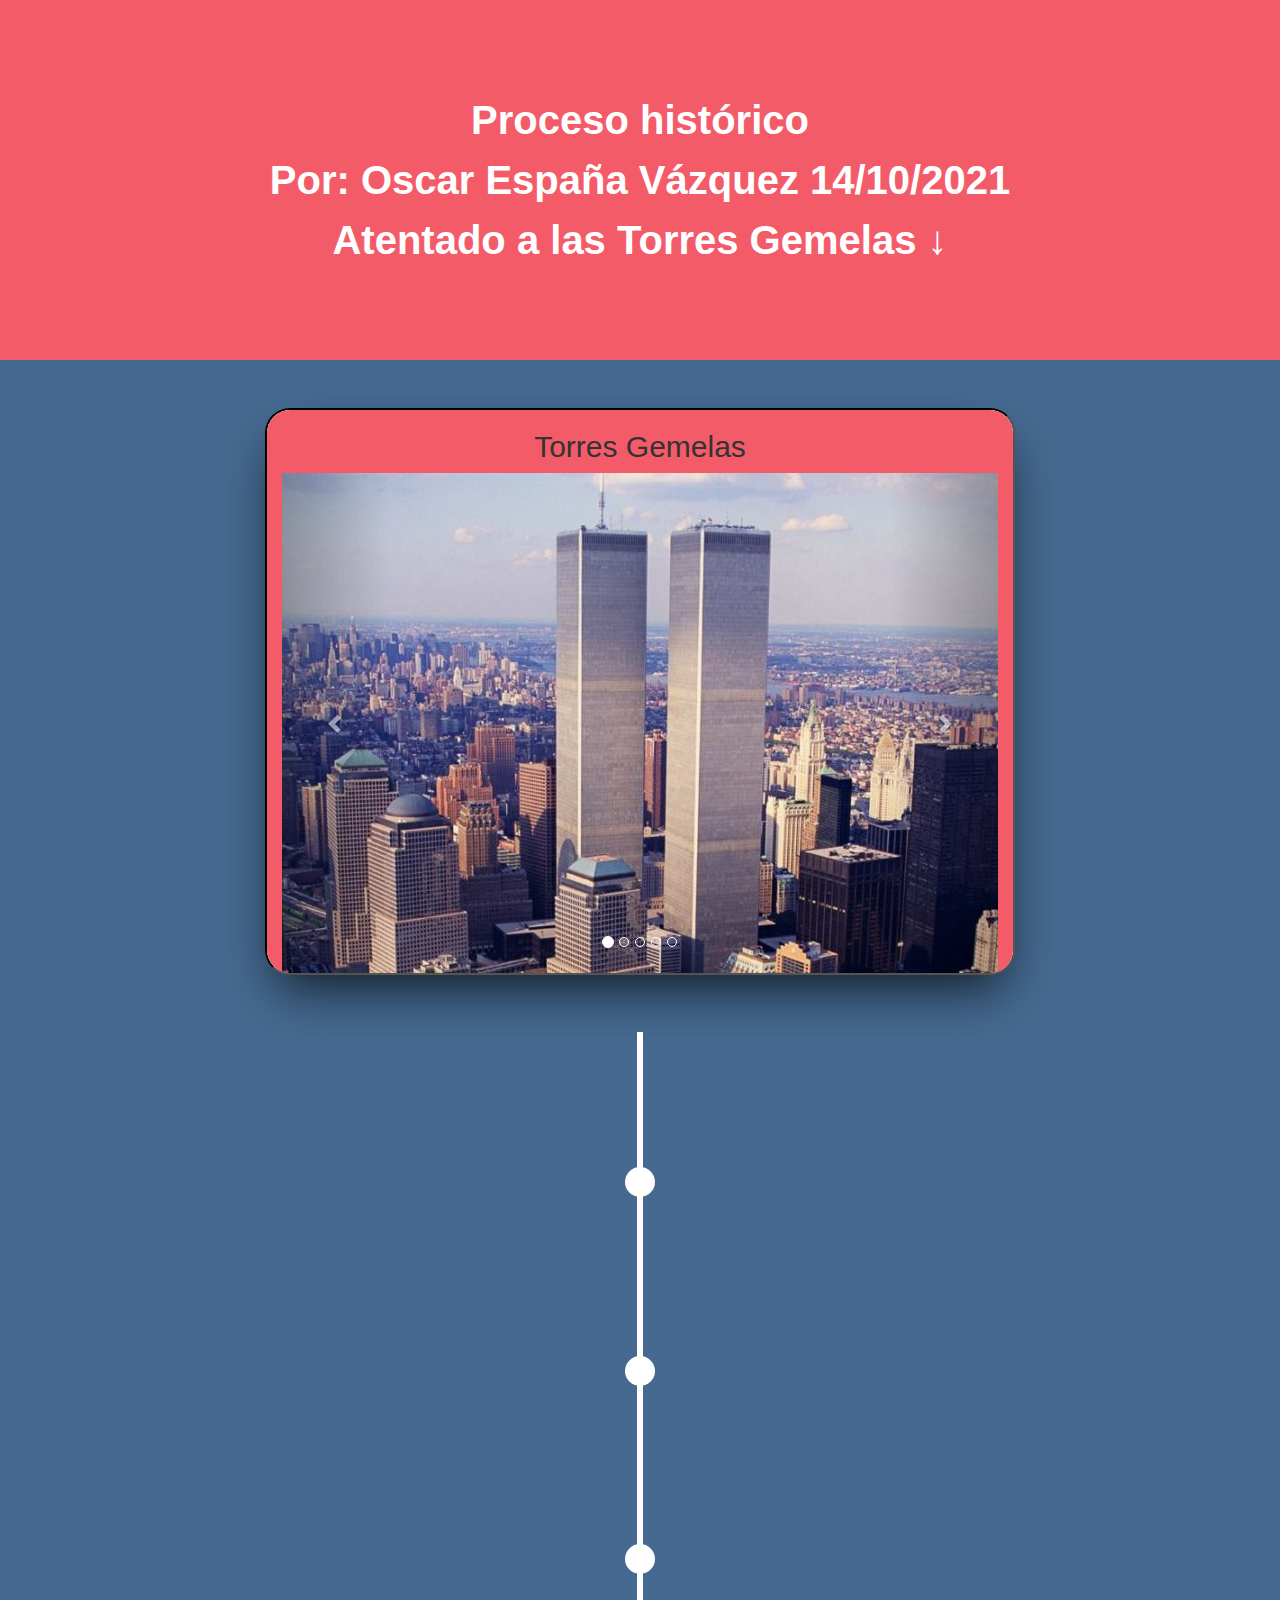
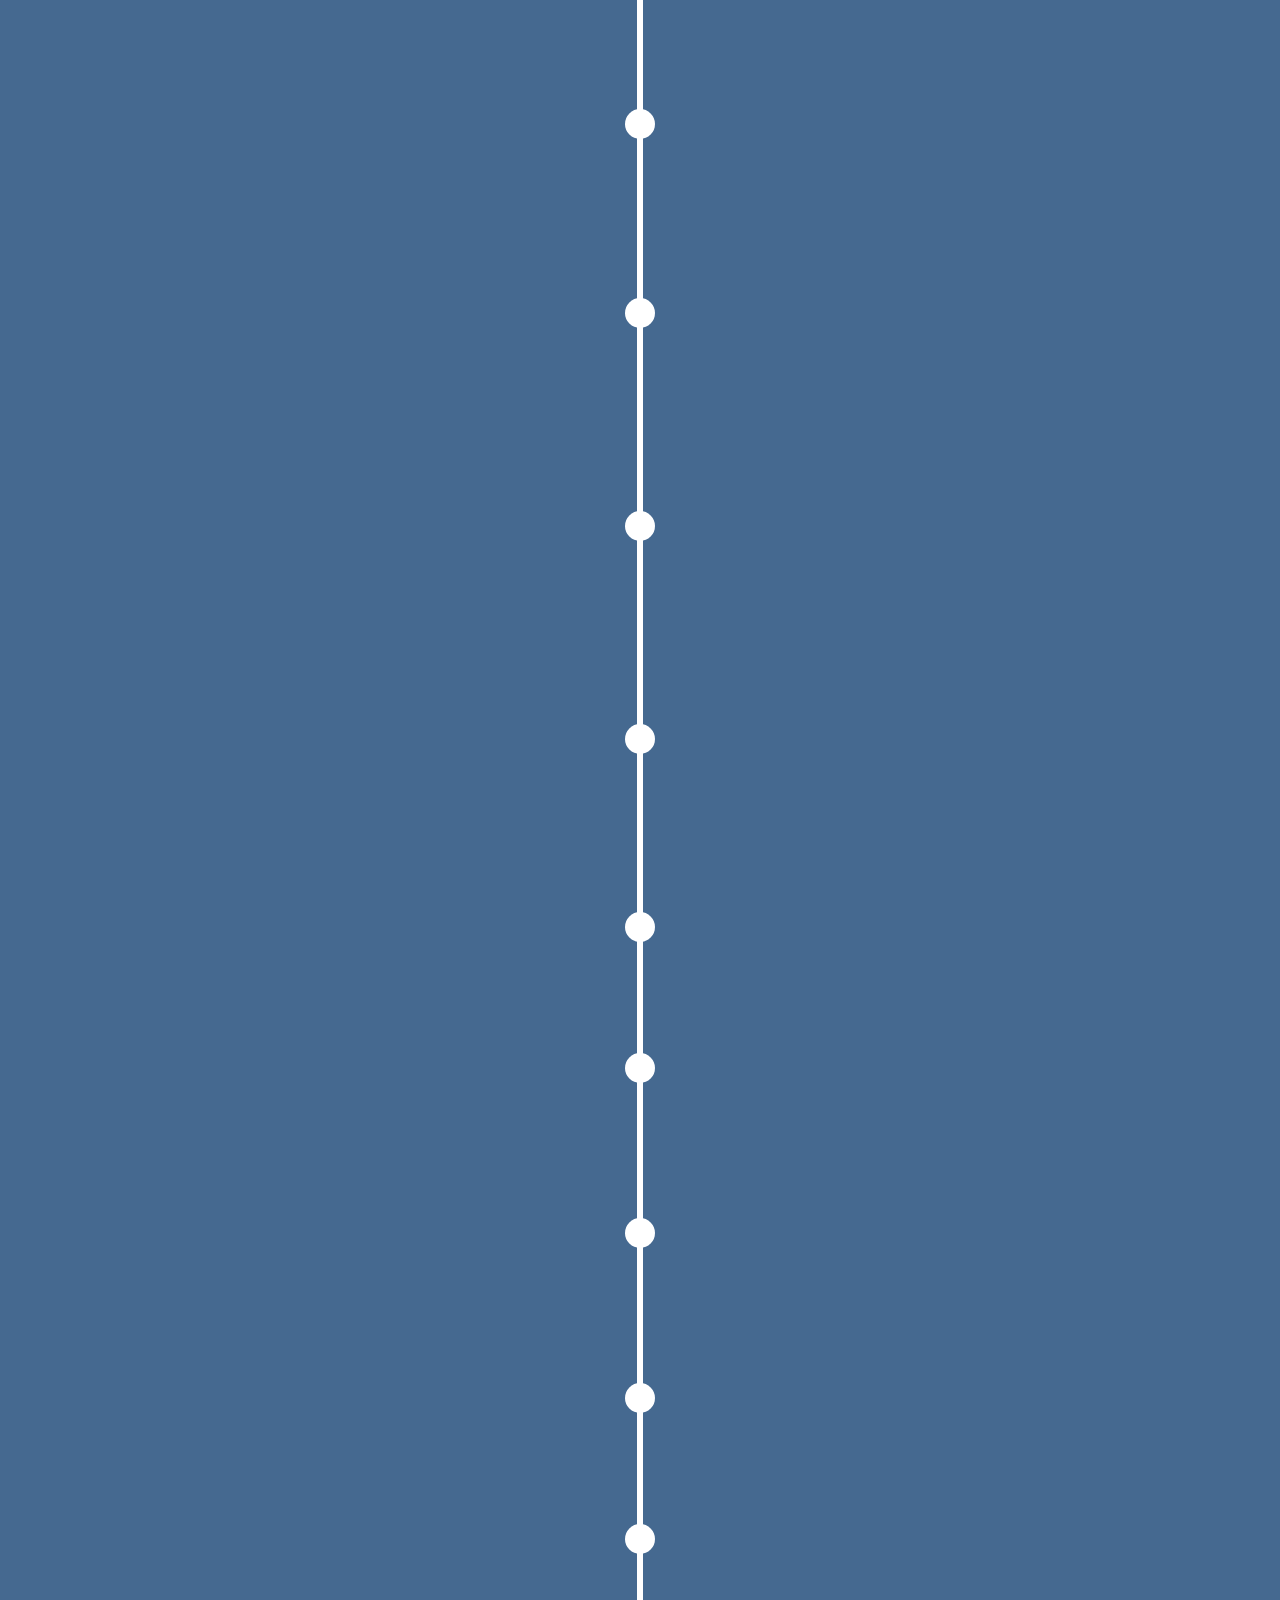
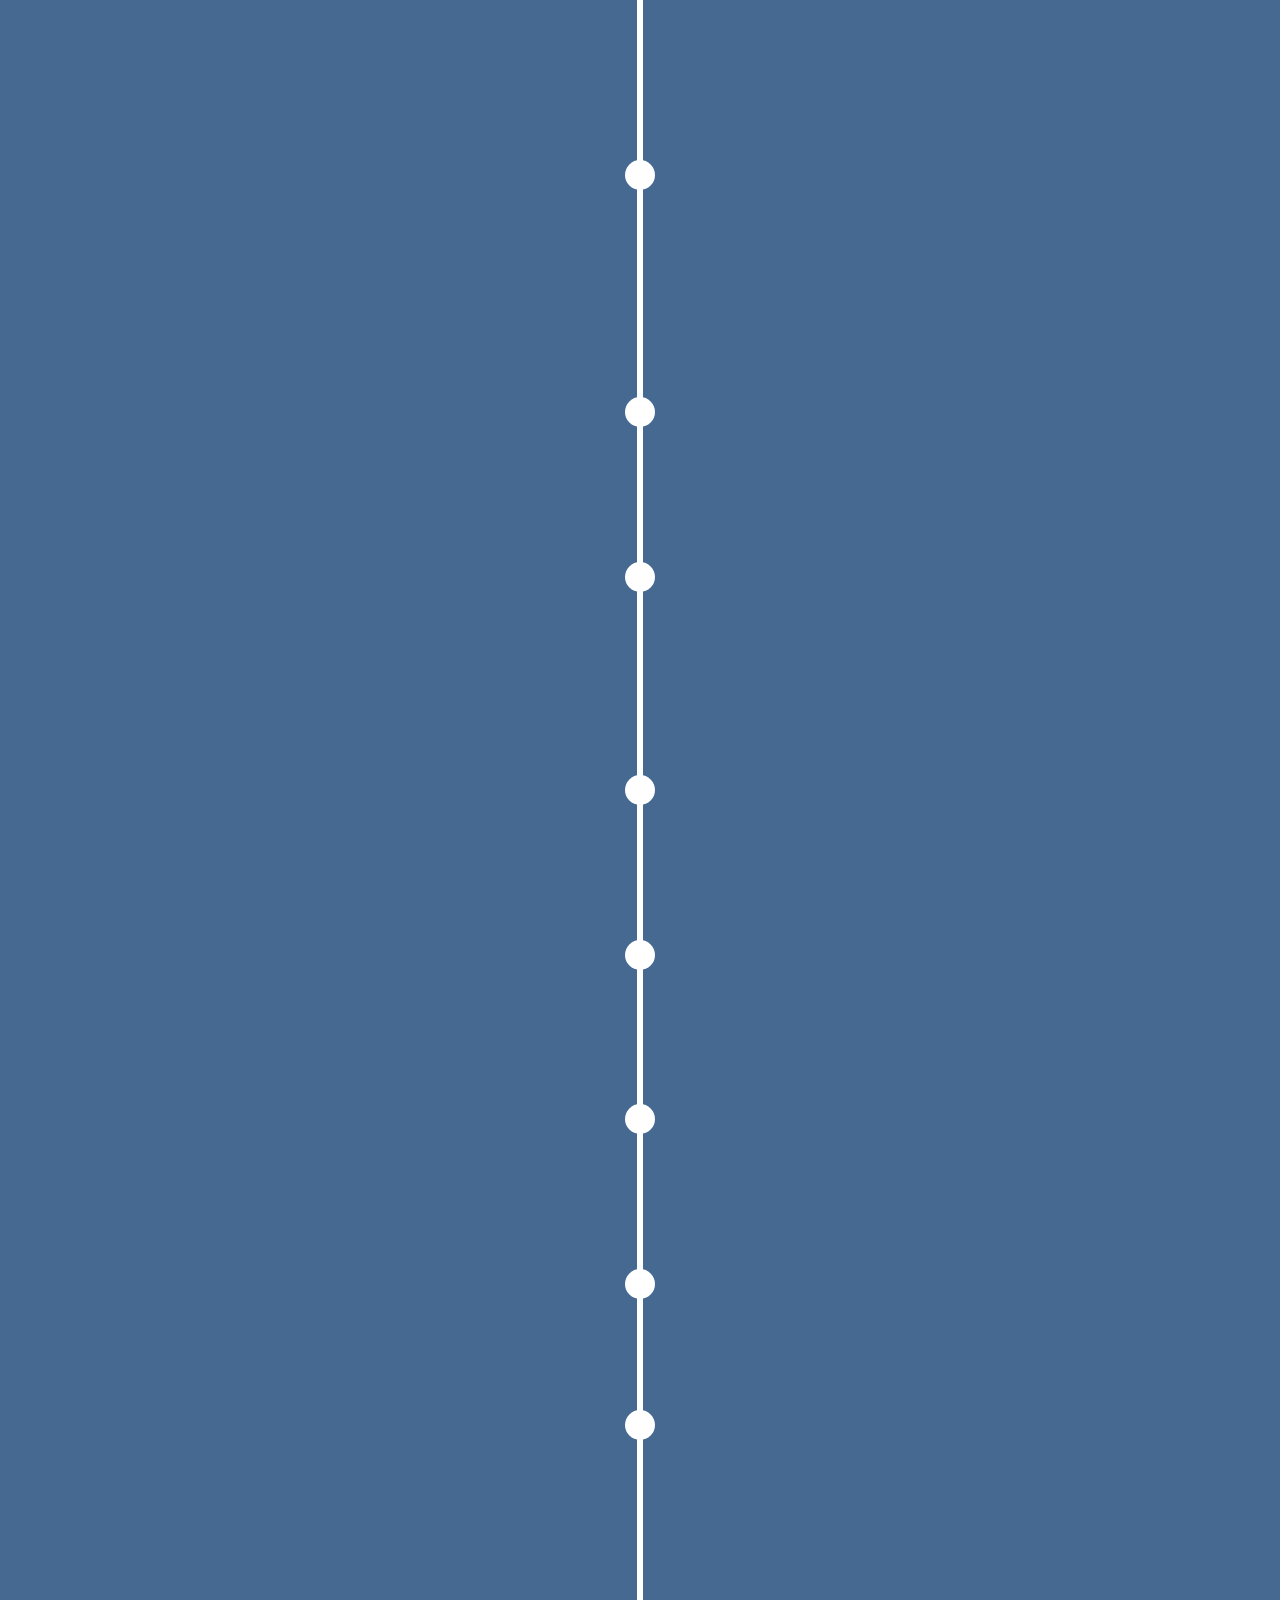
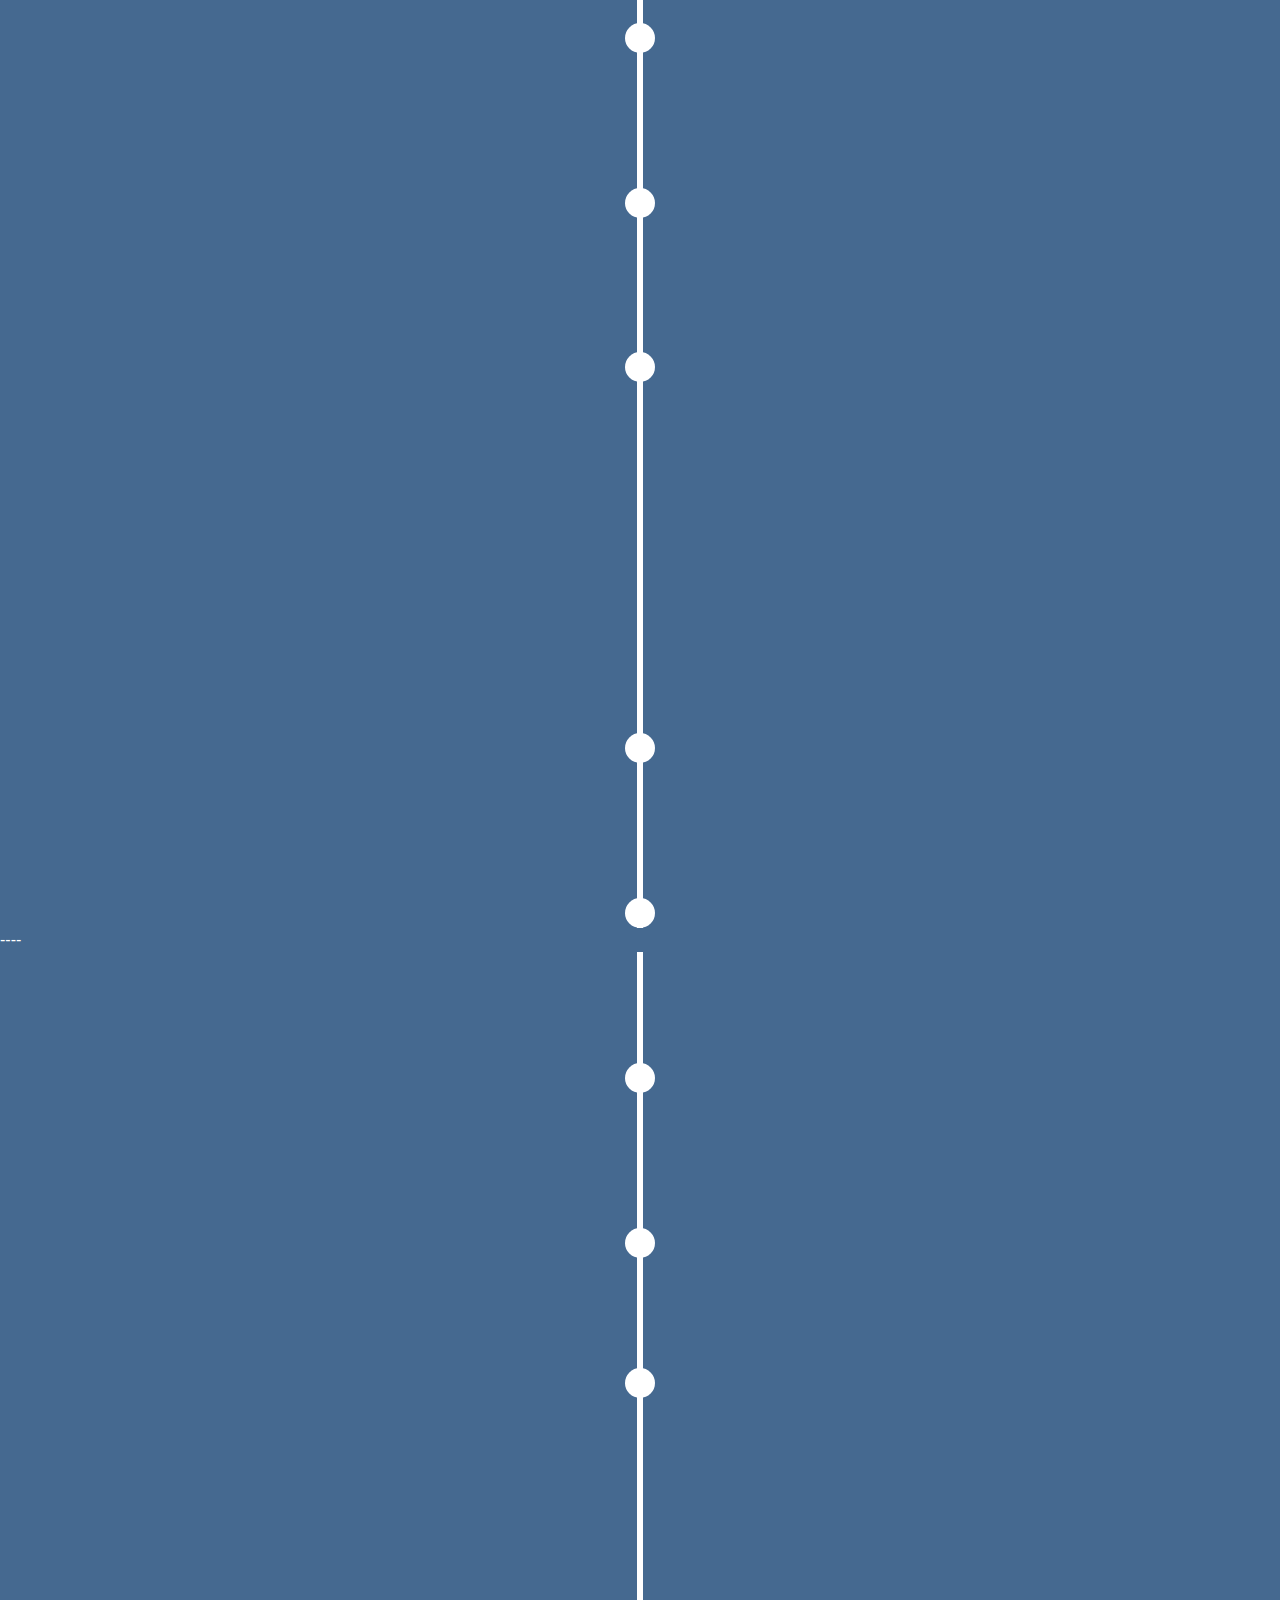
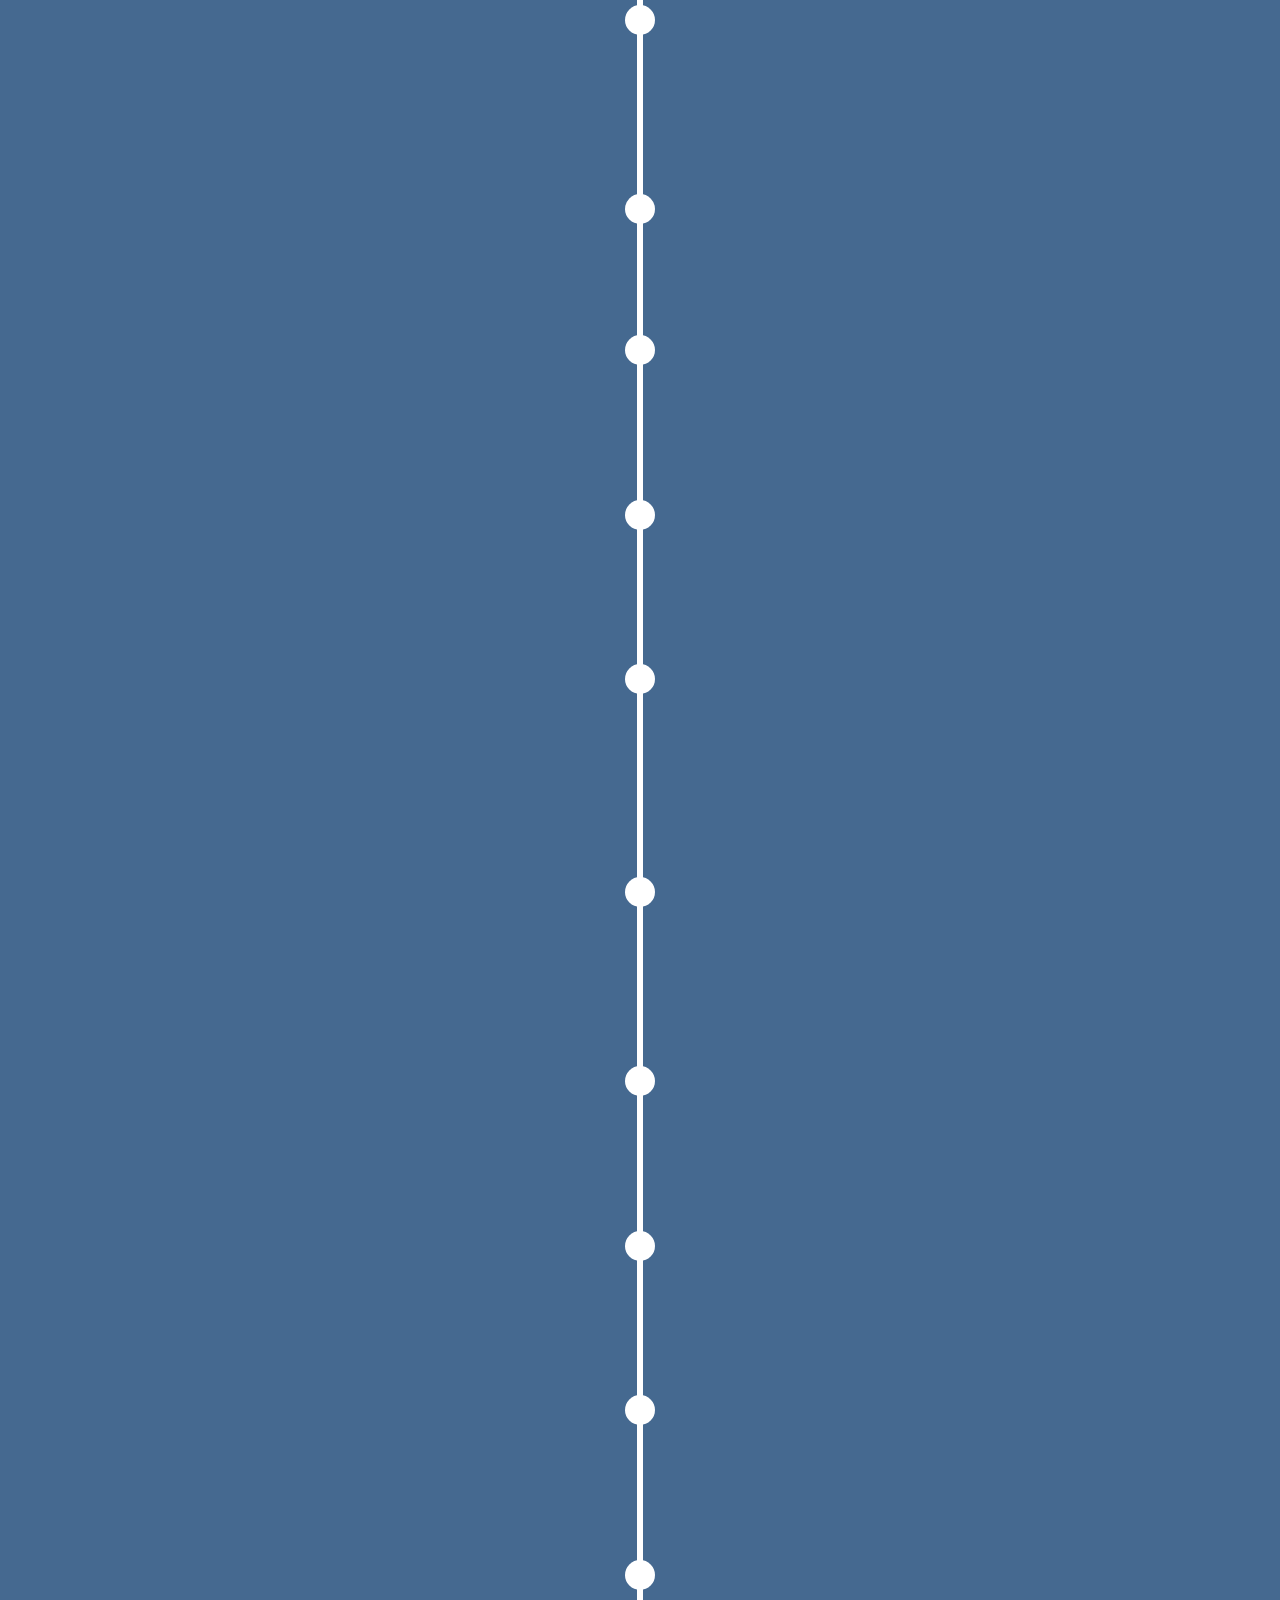
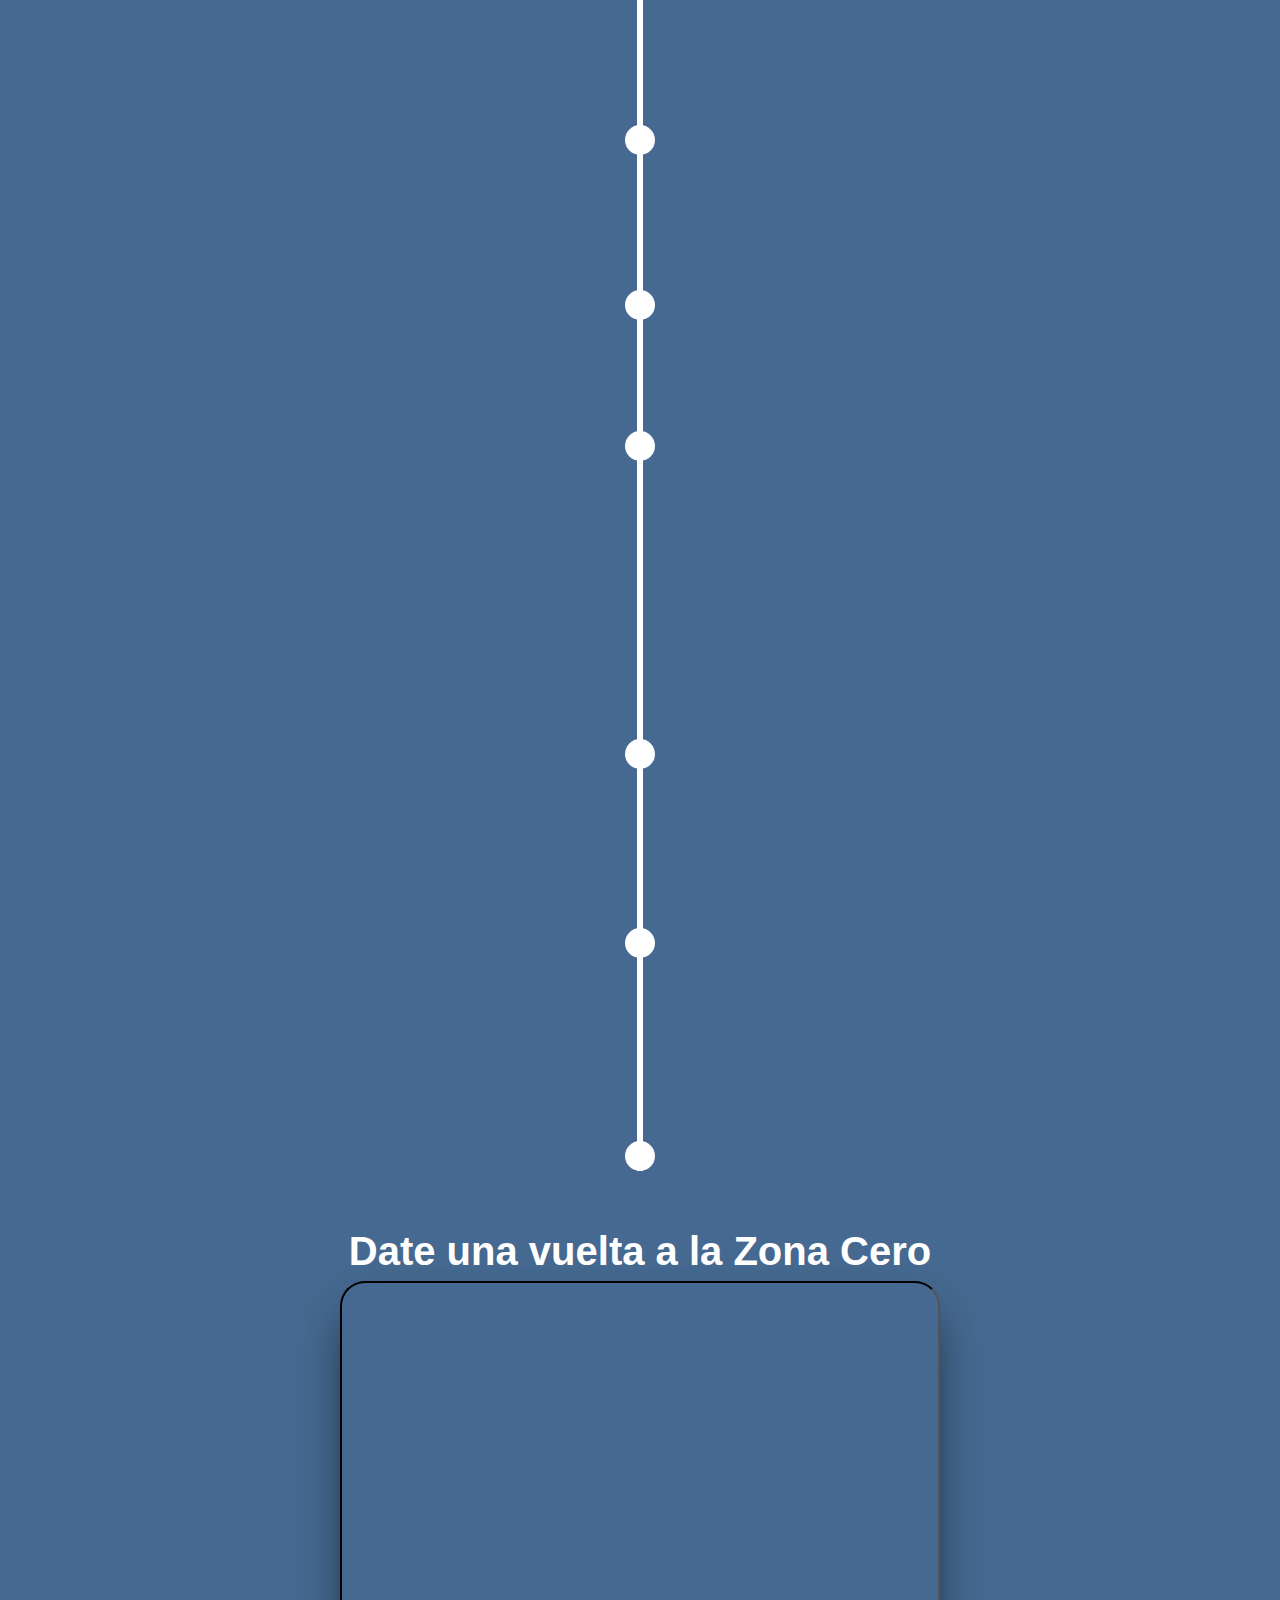
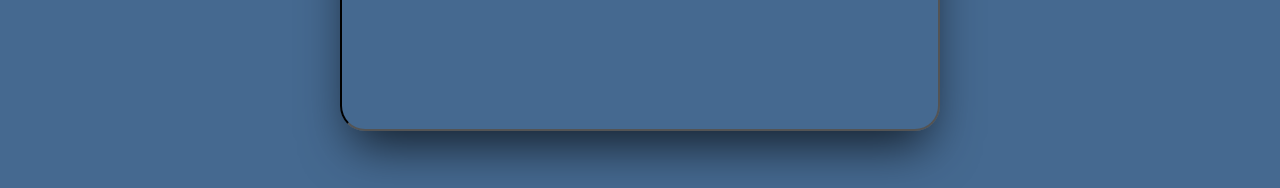
<file: Por Oscar España/index.html>
<!DOCTYPE html>
<html lang="en">
<head>
    <meta charset="UTF-8">
    <meta name="viewport" content="width=device-width, initial-scale=1.0">
    <link rel="stylesheet" href="css.css">
    <title>Document</title>
</head>
<body>
    <section class="intro">
        <div class="container">
          <h1>Proceso histórico <br>
            Por: Oscar España Vázquez 14/10/2021 <br>
            Atentado a las Torres Gemelas   &darr;</h1>
        </div>
      </section>
      <br>
      <br>
      <center>
      <iframe src="carusel.html" style="border-radius: 25px; border-color: black;  --tw-shadow: 0 25px 50px -12px rgba(0, 0, 0, 0.726); box-shadow: var(--tw-ring-offset-shadow,0 0 rgba(0, 0, 0, 0.596)),var(--tw-ring-shadow,0 0 rgba(0, 0, 0, 0.404)),var(--tw-shadow);" width="750px" height="567px"></iframe>
      </center>
      <section class="timeline">
        <ul>
          <li>
            <div>
              <time>agosto de 1966</time> Se inicia la construcción de las posibles torres más grandes del mundo.
            </div>
          </li>
          <li>
            <div>
              <time>4 de abril de 1973</time>Fueron inauguradas las Torres Gemelas, después de 7 años de haber empezado los trabajos de construcción (agosto de 1966).
            </div>
          </li>
          <li>
            <div>
              <time>11 de septiempre 2001 07:59:</time>El vuelo 11 de American Airlines, un Boeing 767 con 92 personas a bordo, despega del Aeropuerto Internacional Logan de Boston hacia Los Ángeles
            </div>
          </li>
          <li>
            <div>
              <time>11 de septiempre 2001 08:12:</time>  El vuelo 11 de American Airlines es secuestrado por un grupo de terroristas
            </div>
          </li>
          <li>
            <div>
              <time>11 de septiempre 2001 08:14:</time>  El vuelo 175 de United Airlines, un Boeing 767 con 65 personas a bordo, despega del Aeropuerto Internacional Logan de Boston hacia Los Ángeles
            </div>
          </li>
          <li>
            <div>
              <time>11 de septiempre 2001 08:18:</time>  La azafata Betty Ong del vuelo 11 de American Airlines se comunica con la oficina de reservaciones de la compañía para informar que el avión ha sido secuestrado.
            </div>
          </li>
          <li>
            <div>
              <time>11 de septiempre 2001 08:20:</time> La FAA (La Administración Federal Aeronáutica) notifica al NORAD (Comando de Defensa del Aeroespacio Norteamericano) que existe una sospecha de secuestro del vuelo 11 de American.
            </div>
          </li>
          <li>
            <div>
              <time>11 de septiempre 2001 08:40:</time> El vuelo 93 de United Airlines, un Boeing 757 con 44 personas a bordo, despega del Aeropuerto Internacional de Newark hacia San Francisco
            </div>
          </li>
          <li>
            <div>
              <time>11 de septiempre 2001 08:42:</time> El vuelo 175 de United Airlines es secuestrado
            </div>
          </li>
          <li>
            <div>
              <time>11 de septiempre 2001 08:43:</time> La FAA notifica al NORAD que existe una sospecha de secuestro del vuelo 175 de United1​
            </div>
          </li>
          <li>
            <div>
              <time>11 de septiempre 2001 08:46:37:</time>  El vuelo 11 de American se estrella contra la Torre Norte del World Trade Center (WTC).
            </div>
          </li>
          <li>
            <div>
              <time>11 de septiempre 2001 08:54:</time>  El vuelo 77 de American Airlines es secuestrado
            </div>
          </li>
          <li>
            <div>
              <time>11 de septiempre 2001 09:03:57: </time>  El vuelo 175 de United impacta contra la Torre Sur del World Trade Center. El suceso es cubierto en directo por diversas cámaras de televisión que enfocaban a las Torres Gemelas a causa de la densa humareda que surgía de la Torre Norte.
            </div>
          </li>
          <li>
            <div>
              <time>11 de septiempre 2001 09:07:</time>El jefe de personal le avisa al presidente George W. Bush que embistieron la segunda torre y que Estados Unidos se encuentra bajo ataque. El presidente se encontraba reunido con unos niños de una escuela primaria de Sarasota (Florida)
            </div>
          </li>
          <li>
            <div>
              <time>11 de septiempre 2001 09:08: </time> La FAA prohíbe todos los despegues que se dirijan hacia o pasen sobre el espacio de Nueva York.
            </div>
          </li>
          <li>
            <div>
              <time>11 de septiempre 2001 09:10-09:25:</time>  Richard Clarke, encargado de la oficina anti-terrorista, organiza una videoconferencia desde la Casa Blanca entre los más altos jefes militares para organizar la respuesta
            </div>
          </li>
          <li>
            <div>
              <time>11 de septiempre 2001 09:21:</time>  Se cierran todos los túneles y puentes de la isla de Manhattan.
            </div>
          </li>
          <li>
            <div>
              <time>11 de septiempre 2001 09:24: </time> La FAA notifica al NORAD que existe una sospecha de secuestro del vuelo 77 de American
            </div>
          </li>
          <li>
            <div>
              <time>11 de septiempre 2001 09:26: </time>La FAA prohíbe el despegue de todos los aviones civiles que provengan de Boston
            </div>
          </li>
          <li>
            <div>
              <time>11 de septiempre 2001 09:27:</time> El vuelo 93 de United Airlines es secuestrado
            </div>
          </li>
          <li>
            <div>
              <time>11 de septiempre 2001 09:31:</time> El presidente George W. Bush pronuncia un discurso en la escuela primaria en la que se encuentra, informando que se trata aparentemente de un acto terrorista.
            </div>
          </li>
          <li>
            <div>
              <time>11 de septiempre 2001 09:34:</time>  El presidente George W. Bush sale de la escuela primaria de Sarasota hacia el aeropuerto
            </div>
          </li>
          <li>
            <div>
              <time>11 de septiempre 2001 09:37:46:</time>  El vuelo 77 de American Airlines se estrella contra el Pentágono
            </div>
          </li>
          <li>
            <div>
              <time>11 de septiempre 2001 09:45:</time>  Se prohíbe el despegue de cualquier avión de Estados Unidos, y se ordena el aterrizaje inmediato de todos los vuelos domésticos de Estados Unidos. La totalidad de vuelos procedentes de Europa y Canadá son desviados al espacio aéreo de Canadá, que en horas posteriores se ve obligada a cerrar su espacio aéreo ante la saturación que crea esta decisión. Mientras que a los vuelos internacionales provenientes del resto de América, de Asia, de África y de Oceanía no se les permite entrar en EE. UU. desde el espacio aéreo mexicano
            </div>
          </li>
          <li>
            <div>
              <time>11 de septiempre 2001 09:48:</time> El Congreso y el ala oeste de la Casa Blanca son evacuados
            </div>
          </li>----
          <li>
            <div>
              <time>11 de septiempre 2001 09:57: </time> El presidente Bush deja Florida
            </div>
          </li>
          <li>
            <div>
              <time>11 de septiempre 2001 09:57:</time>  La batalla por el vuelo 93 de United Airlines comienza
            </div>
          </li>
          <li>
            <div>
              <time>11 de septiempre 2001 09:59:</time>   Se Derrumba la Torre Sur
            </div>
          </li>
          <li>
            <div>
              <time>11 de septiempre 2001 10:03:11:</time>  El vuelo 93 de United cae en un campo de Pensilvania, debido a la lucha entre la tripulación y los pasajeros con los secuestradores por retomar el control del aparato. (Sobre este suceso 5 años más tarde se estrenó una película titulada "United 93")
            </div>
          </li>
          <li>
            <div>
              <time>11 de septiempre 2001 10:18:</time>  (Esta hubiera sido la hora en el que el vuelo 93 se hubiera estrellado contra el Capitolio de los Estados Unidos o la Casa Blanca)
            </div>
          </li>
          <li>
            <div>
              <time>11 de septiempre 2001 10:28:</time> Cae la Torre Norte
            </div>
          </li>
          <li>
            <div>
              <time>11 de septiempre 2001 11:04:</time> El edificio de las Naciones Unidas en Nueva York es evacuado
            </div>
          </li>
          <li>
            <div>
              <time>11 de septiempre 2001 11:45:</time>  El presidente Bush aterriza en la base aérea Barksdale en Luisiana
            </div>
          </li>
          <li>
            <div>
              <time>11 de septiempre 2001 12:36:</time>  La FAA prohíbe el despegue de todos los aviones en todo el país y pide a todos los aviones en el aire que se comuniquen y aterricen al aeropuerto más cercano
            </div>
          </li>
          <li>
            <div>
              <time>11 de septiempre 2001 13:04:</time>  El presidente Bush declara "Alerta a" en todo el país y se dirige a la nación a través de los medios de comunicación desde la base aérea Barksdale
            </div>
          </li>
          <li>
            <div>
              <time>11 de septiempre 2001 13:37:</time>  El presidente Bush deja la base Barksdale para dirigirse a la Base Offutt de la Fuerza Aérea
            </div>
          </li>
          <li>
            <div>
              <time>11 de septiempre 2001 14:51:</time> La Marina envía destructores misilísticos a Nueva York
            </div>
          </li>
          <li>
            <div>
              <time>11 de septiempre 2001 15:07: </time> El presidente Bush aterriza en la base aérea Offutt en Nebraska
            </div>
          </li>
          <li>
            <div>
              <time>11 de septiempre 2001 16:36:</time>   Bush deja la Base Offutt de la Fuerza Aérea, y a bordo del Air Force One regresa a Washington
            </div>
          </li>
          <li>
            <div>
              <time>11 de septiempre 2001 17:25:</time>  Se derrumba el edificio 7 de 47 pisos del World Trade Center
            </div>
          </li>
          <li>
            <div>
              <time>11 de septiempre 2001 19:00:</time>   Bush llega a la Casa Blanca
            </div>
          </li>
          <li>
            <div>
              <time>11 de septiempre 2001 20:30:</time>  El presidente estadounidense se dirige por tercera vez a la nación y al mundo entero, en un discurso televisado en el que asegura que los EE. UU. "no hará distinciones entre los que cometen los actos terroristas y los que les protegen o cobijan". Bush asegura que "el país perseguirá la paz, la libertad y la justicia y que los que pretendían crear el caos no lo han conseguido pues, somos una nación fuerte"
            </div>
          </li>
          <li>
            <div>
              <time>2006</time>El nuevo WTC empezó a construirse en el 2006, tras algunos años trabajando en el diseño, y se le conoce como la Zona Cero.
            </div>
          </li>
          <li>
            <div>
              <time> 2011</time>En el 2011, el último edificio que sufrió daños el día del atentado, el del Deutsche Bank, fue destruido totalmente. En ese momento empezaron a pensar en cómo sería el futuro WTC.
            </div>
          </li>
        </ul>
      </section>
      <center><h1>Date una vuelta a la Zona Cero</h1>

      <iframe style="border-radius: 25px; border-color: black;  --tw-shadow: 0 25px 50px -12px rgba(0, 0, 0, 0.726); box-shadow: var(--tw-ring-offset-shadow,0 0 rgba(0, 0, 0, 0.596)),var(--tw-ring-shadow,0 0 rgba(0, 0, 0, 0.404)),var(--tw-shadow);" src="https://www.google.com/maps/embed?pb=!4v1634252336352!6m8!1m7!1salIEmHv6x-me-VD_EdET3w!2m2!1d40.71193613624102!2d-74.01341066164146!3f46.51616634700442!4f6.498854213852212!5f0.7820865974627469" width="600" height="450" style="border:0;" allowfullscreen="" loading="lazy"></iframe>    
      </center>
      <script>
          (function () {
  "use strict";

  // define variables
  var items = document.querySelectorAll(".timeline li");

  // check if an element is in viewport
  // http://stackoverflow.com/questions/123999/how-to-tell-if-a-dom-element-is-visible-in-the-current-viewport
  function isElementInViewport(el) {
    var rect = el.getBoundingClientRect();
    return (
      rect.top >= 0 &&
      rect.left >= 0 &&
      rect.bottom <=
        (window.innerHeight || document.documentElement.clientHeight) &&
      rect.right <= (window.innerWidth || document.documentElement.clientWidth)
    );
  }

  function callbackFunc() {
    for (var i = 0; i < items.length; i++) {
      if (isElementInViewport(items[i])) {
        items[i].classList.add("in-view");
      }
    }
  }

  // listen for events
  window.addEventListener("load", callbackFunc);
  window.addEventListener("resize", callbackFunc);
  window.addEventListener("scroll", callbackFunc);
})();
      </script>
</body>
</html>
</file>
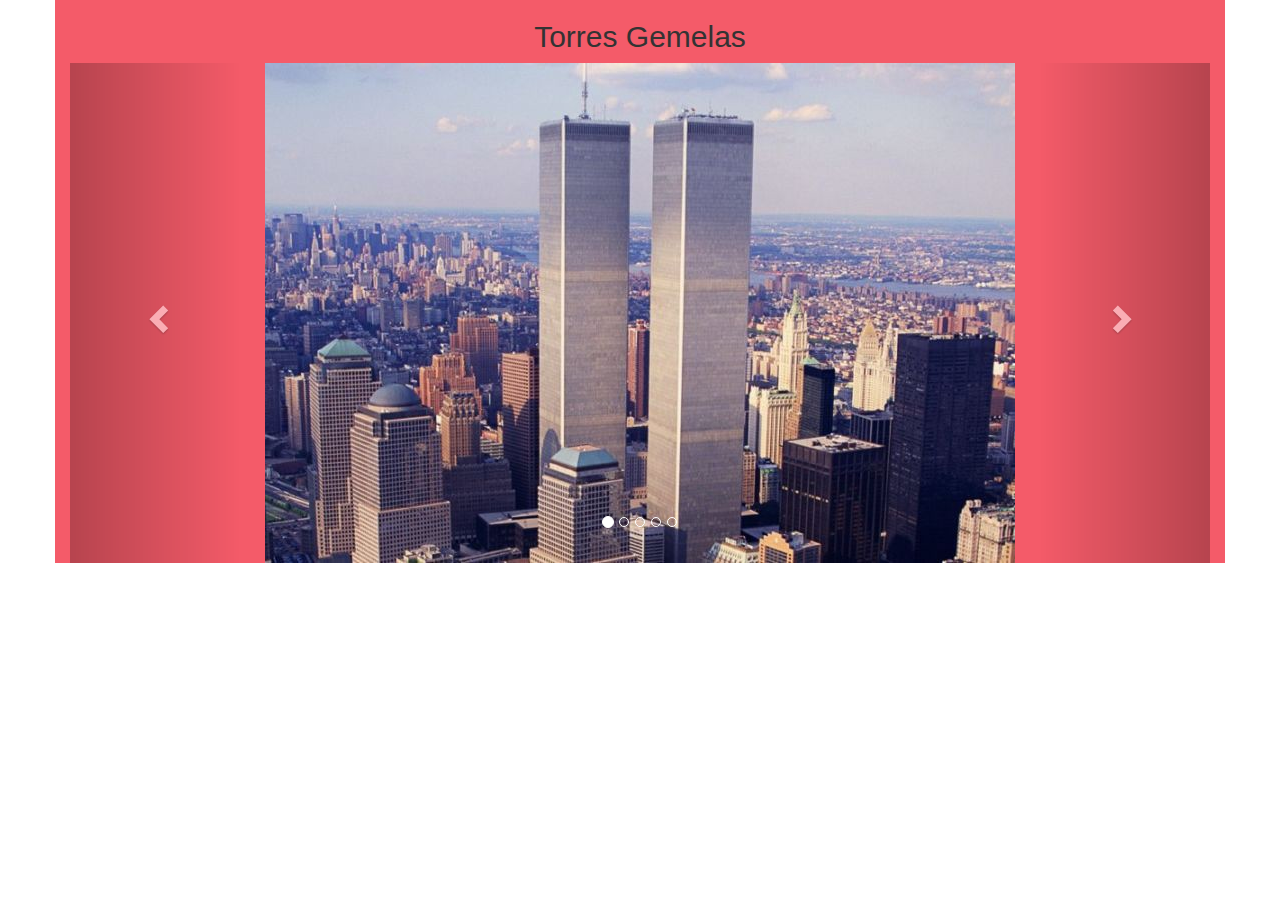
<file: Por Oscar España/carusel.html>
<!DOCTYPE html>
<html lang="en">
    <head>
    
        <link rel="stylesheet" href="https://maxcdn.bootstrapcdn.com/bootstrap/3.4.1/css/bootstrap.min.css">
        <script src="https://ajax.googleapis.com/ajax/libs/jquery/3.5.1/jquery.min.js"></script>
        <script src="https://maxcdn.bootstrapcdn.com/bootstrap/3.4.1/js/bootstrap.min.js"></script>
    
        <meta charset="UTF-8">
        <meta name="viewport" content="width=device-width, initial-scale=1.0">
        <title>Document</title>
    </head>
<body background="#f45b69">
    <div class="container" style="background-color: #f45b69;" style="size: 500px;">
    <center><h2>Torres Gemelas</h2> </center> 
    <div id="myCarousel" class="carousel slide" data-ride="carousel">
      <!-- Indicators -->
      <ol class="carousel-indicators">
        <a href="https://www.youtube.com/watch?v=iijB0mCTVsI"><li data-target="#myCarousel" data-slide-to="0" class="active"></li></a>
        <li data-target="#myCarousel" data-slide-to="1"></li>
        <li data-target="#myCarousel" data-slide-to="2"></li>
        <li data-target="#myCarousel" data-slide-to="3"></li>
        <li data-target="#myCarousel" data-slide-to="4"></li>
      </ol>
  
      <!-- Wrapper for slides -->
      <center>
      <div class="carousel-inner">
        <div class="item active">
          <a href=""><div><img src="1.jpeg" alt="concurso de ajedrez" style="height: 500px;" height="500px"  ></div></a>
        </div>
        <div class="item">
            <a href=""><img src="2.jpg" alt="recreo divertidos" style="height: 500px;"height="500px"></a>
          </div>
        <div class="item">
            <a href=""><img src="3.jpg" alt="recreo divertidos"style="height: 500px;" height="500px"></a>
          </div>
        <div class="item">
          <a href="https://www.youtube.com/watch?v=KWu2EdkDvdc&feature=youtu.be"><img style="height: 500px;"src="4.jpg" alt="recreo divertidos"height="500px" "></a>
        </div>
      
        <div class="item">
          <a href="BIBLIOTECA new.html"><img style="height: 500px;" src="5.jpg" alt="biblioteca"height="500px"  height="150" w></a>
        </div>

      </div>
      </center>
  
      <!-- Left and right controls -->
      <a class="left carousel-control" href="#myCarousel" data-slide="prev">
        <span class="glyphicon glyphicon-chevron-left"></span>
        <span class="sr-only">Previous</span>
      </a>
      <a class="right carousel-control" href="#myCarousel" data-slide="next">
        <span class="glyphicon glyphicon-chevron-right"></span>
        <span class="sr-only">Next</span>
      </a>
    </div>
  </div>
</body>
</html>
</file>
<file: Por Oscar España/css.css>
*,
*::before,
*::after {
  margin: 0;
  padding: 0;
  box-sizing: border-box;
}

body {
  font: normal 16px/1.5 "Helvetica Neue", sans-serif;
  background: #456990;
  color: #fff;
  overflow-x: hidden;
  padding-bottom: 50px;
}


/* INTRO SECTION
–––––––––––––––––––––––––––––––––––––––––––––––––– */

.intro {
  background: #f45b69;
  padding: 90px 0;
}

.container {
  width: 90%;
  max-width: 1200px;
  margin: 0 auto;
  text-align: center;
}

h1 {
  font-size: 2.5rem;
}


/* TIMELINE
–––––––––––––––––––––––––––––––––––––––––––––––––– */

.timeline ul {
  background: #456990;
  padding: 50px 0;
}

.timeline ul li {
  list-style-type: none;
  position: relative;
  width: 6px;
  margin: 0 auto;
  padding-top: 50px;
  background: #fff;
}

.timeline ul li::after {
  content: "";
  position: absolute;
  left: 50%;
  bottom: 0;
  transform: translateX(-50%);
  width: 30px;
  height: 30px;
  border-radius: 50%;
  background: inherit;
  z-index: 1;
}

.timeline ul li div {
  border-radius: 10px;
  position: relative;
  bottom: 0;
  width: 400px;
  padding: 15px;
  background: #f45b69;
  --tw-shadow: 0 25px 50px -12px rgba(0, 0, 0, 0.603);
  box-shadow: var(--tw-ring-offset-shadow,0 0 rgba(0, 0, 0, 0.596)),var(--tw-ring-shadow,0 0 rgba(0, 0, 0, 0.404)),var(--tw-shadow);

}

.timeline ul li div::before {
  content: "";
  position: absolute;
  bottom: 7px;
  width: 0;
  height: 0;
  border-style: solid;
}

.timeline ul li:nth-child(odd) div {
  left: 45px;
}

.timeline ul li:nth-child(odd) div::before {
  left: -15px;
  border-width: 8px 16px 8px 0;
  border-color: transparent #f45b69 transparent transparent;
}

.timeline ul li:nth-child(even) div {
  left: -439px;
}

.timeline ul li:nth-child(even) div::before {
  right: -15px;
  border-width: 8px 0 8px 16px;
  border-color: transparent transparent transparent #f45b69;
}

time {
  display: block;
  font-size: 1.2rem;
  font-weight: bold;
  margin-bottom: 8px;
}


/* EFFECTS
–––––––––––––––––––––––––––––––––––––––––––––––––– */

.timeline ul li::after {
  transition: background 0.5s ease-in-out;
}

.timeline ul li.in-view::after {
  background: #f45b69;
}

.timeline ul li div {
  visibility: hidden;
  opacity: 0;
  transition: all 0.5s ease-in-out;
}

.timeline ul li:nth-child(odd) div {
  transform: translate3d(200px, 0, 0);
}

.timeline ul li:nth-child(even) div {
  transform: translate3d(-200px, 0, 0);
}

.timeline ul li.in-view div {
  transform: none;
  visibility: visible;
  opacity: 1;
}


/* GENERAL MEDIA QUERIES
–––––––––––––––––––––––––––––––––––––––––––––––––– */

@media screen and (max-width: 900px) {
  .timeline ul li div {
    width: 250px;
  }
  .timeline ul li:nth-child(even) div {
    left: -289px;
    /*250+45-6*/
  }
}

@media screen and (max-width: 600px) {
  .timeline ul li {
    margin-left: 20px;
  }
  .timeline ul li div {
    width: calc(100vw - 91px);
  }
  .timeline ul li:nth-child(even) div {
    left: 45px;
  }
  .timeline ul li:nth-child(even) div::before {
    left: -15px;
    border-width: 8px 16px 8px 0;
    border-color: transparent #f45b69 transparent transparent;
  }
}


/* EXTRA/CLIP PATH STYLES
–––––––––––––––––––––––––––––––––––––––––––––––––– */
.timeline-clippy ul li::after {
  width: 40px;
  height: 40px;
  border-radius: 0;
}

.timeline-rhombus ul li::after {
  clip-path: polygon(50% 0%, 100% 50%, 50% 100%, 0% 50%);
}

.timeline-rhombus ul li div::before {
  bottom: 12px;
}

.timeline-star ul li::after {
  clip-path: polygon(
    50% 0%,
    61% 35%,
    98% 35%,
    68% 57%,
    79% 91%,
    50% 70%,
    21% 91%,
    32% 57%,
    2% 35%,
    39% 35%
  );
}

.timeline-heptagon ul li::after {
  clip-path: polygon(
    50% 0%,
    90% 20%,
    100% 60%,
    75% 100%,
    25% 100%,
    0% 60%,
    10% 20%
  );
}

.timeline-infinite ul li::after {
  animation: scaleAnimation 2s infinite;
}

@keyframes scaleAnimation {
  0% {
    transform: translateX(-50%) scale(1);
  }
  50% {
    transform: translateX(-50%) scale(1.25);
  }
  100% {
    transform: translateX(-50%) scale(1);
  }
}
</file>
